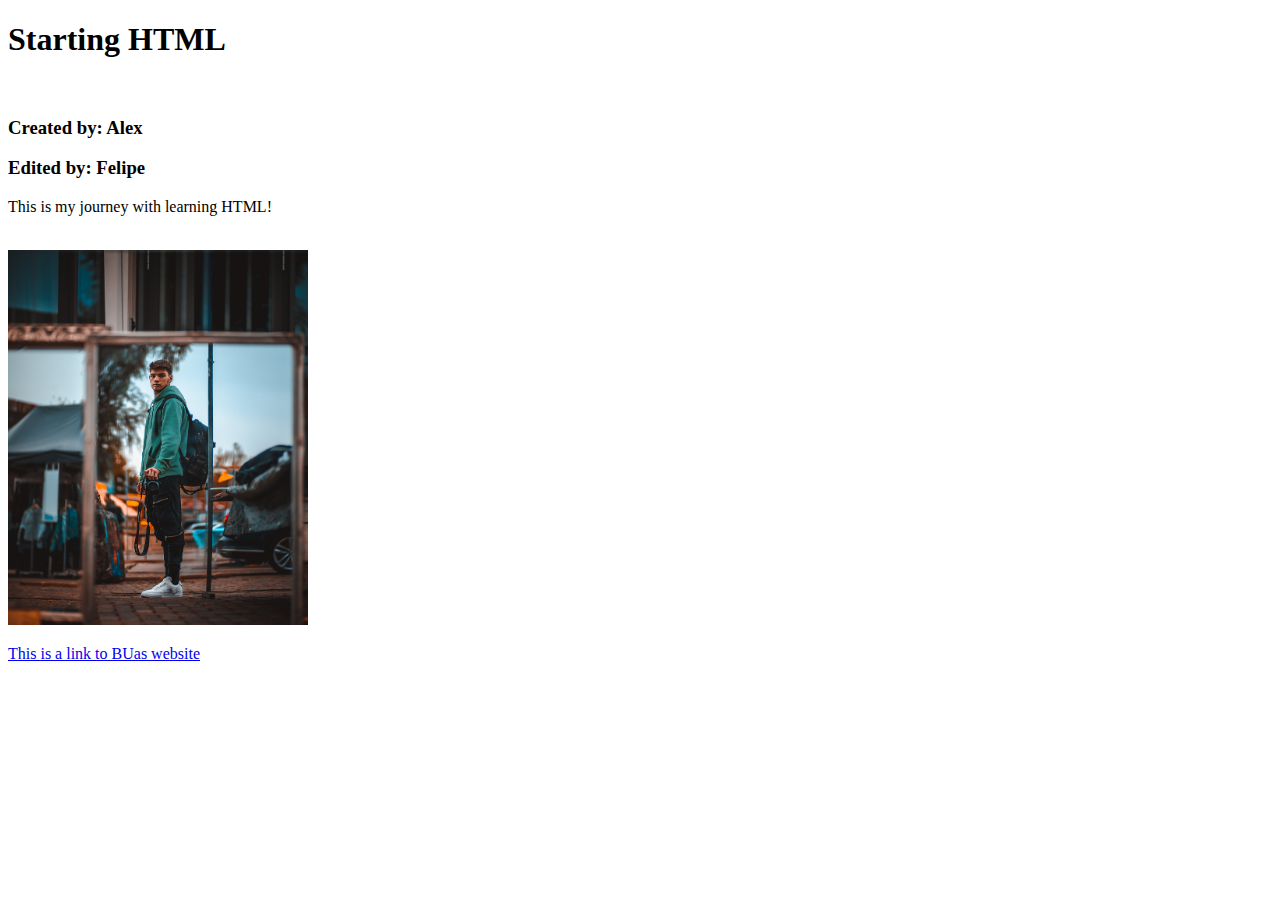
<file: Index.html>
<!DOCTYPE html>
<html lang="en">
<head>
  <title>Starting HTML</title>
	<meta charset="utf-8">
</head>
<body>
	<h1>Starting HTML</h1><br>
	<h3>Created by: Alex</h3>
	<h3>Edited by: Felipe</h3>
	<p>This is my journey with learning HTML!</p><br>
	<img src="images/IMG_4155.png" width="300" alt/>
	<p>
	  <a href="https://www.buas.nl/en">This is a link to BUas website </a> 
	</p>
</body>
</html>
</file>
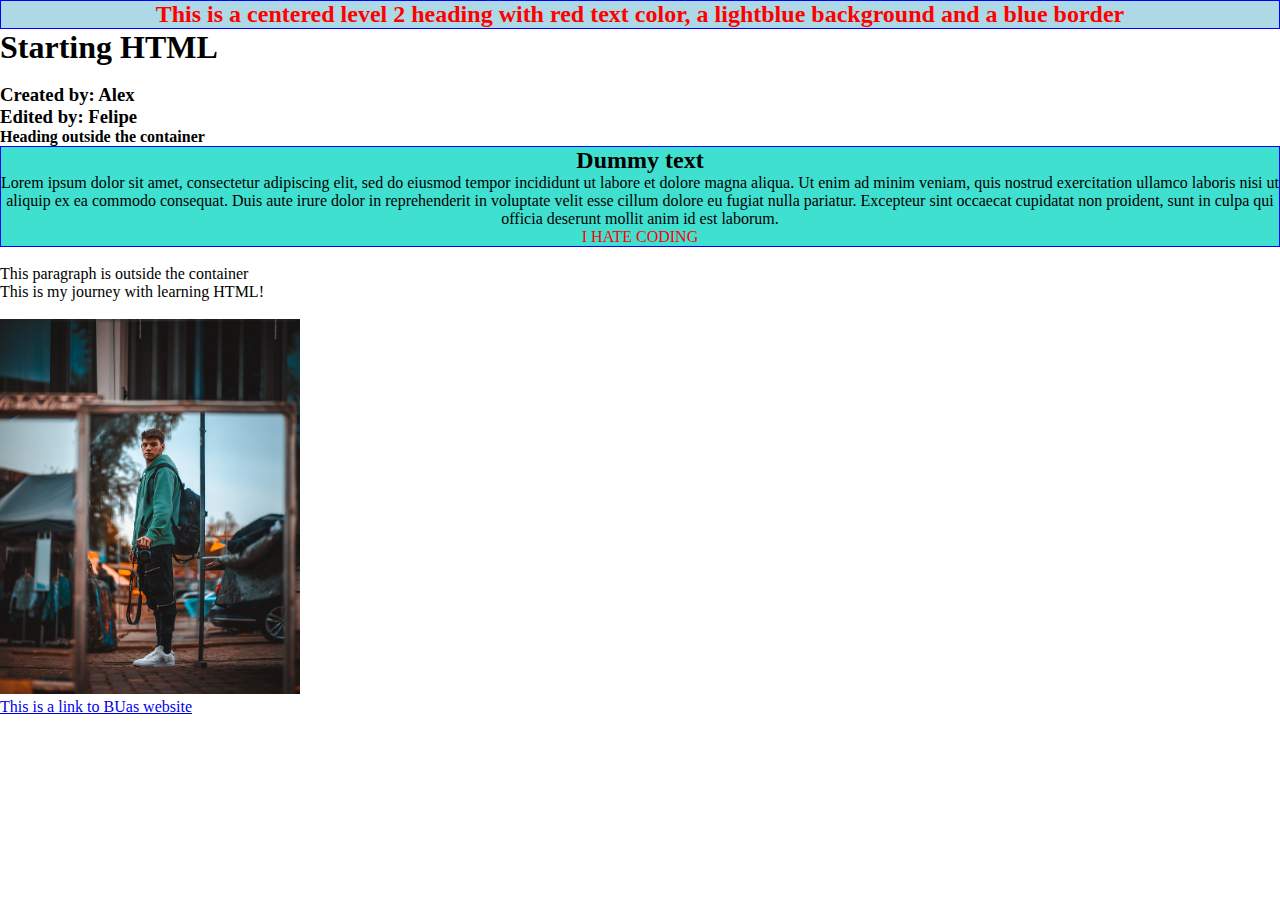
<file: index.html>
<!DOCTYPE html>
<html lang="en">
<head>
  <title>Starting HTML</title>
	<meta charset="utf-8">
<link href="css/styles.css" rel="stylesheet" type="text/css">
</head>
<body>
	<h2 class= "my-class">This is a centered level 2 heading with red text color, a lightblue background and a blue border</h2>
	<h1>Starting HTML</h1><br>
	<h3>Created by: Alex</h3>
	<h3>Edited by: Felipe</h3>
	<h4>Heading outside the container</h4>
	<div class= "my-container">
		<h2>Dummy text</h2>
		<p>Lorem ipsum dolor sit amet, consectetur adipiscing elit, sed do eiusmod tempor incididunt ut labore et dolore magna aliqua. Ut enim ad minim veniam, quis nostrud exercitation ullamco laboris nisi ut aliquip ex ea commodo consequat. Duis aute irure dolor in reprehenderit in voluptate velit esse cillum dolore eu fugiat nulla pariatur. Excepteur sint occaecat cupidatat non proident, sunt in culpa qui officia deserunt mollit anim id est laborum.</p>
		<p id="my-id">I HATE CODING</p>
	</div><br>
	<p>This paragraph is outside the container</p>
	<p>This is my journey with learning HTML!</p><br>
	<img src="images/IMG_4155.png" width="300" alt/>
	<p>
	  <a href="https://www.buas.nl/en">This is a link to BUas website </a> 
	</p>
</body>
</html>
</file>
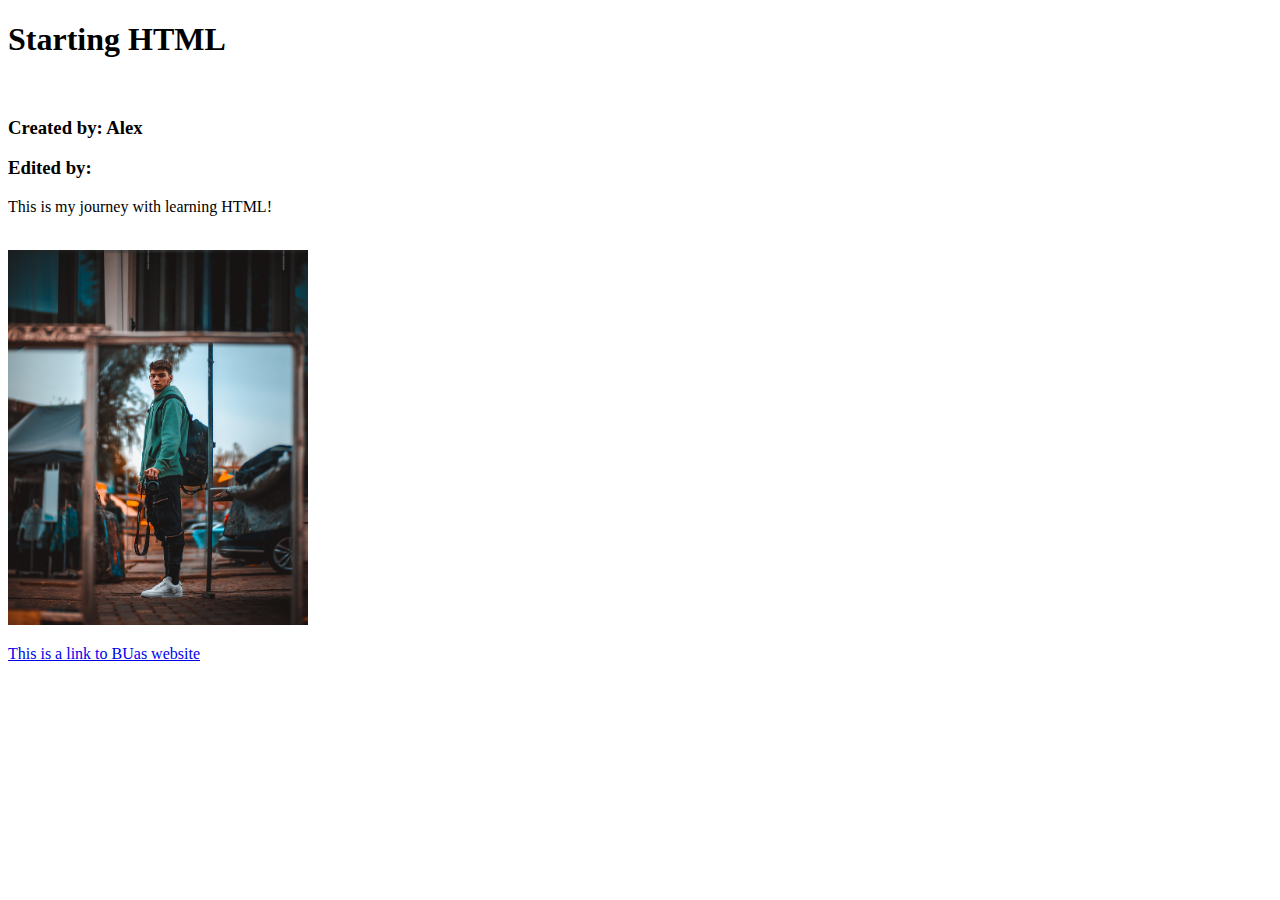
<file: my-project/Index.html>
<!DOCTYPE html>
<html lang="en">
<head>
  <title>Starting HTML</title>
	<meta charset="utf-8">
</head>
<body>
	<h1>Starting HTML</h1><br>
	<h3>Created by: Alex</h3>
	<h3>Edited by: </h3>
	<p>This is my journey with learning HTML!</p><br>
	<img src="images/IMG_4155.png" width="300" alt/>
	<p>
	  <a href="https://www.buas.nl/en">This is a link to BUas website </a> 
	</p>
</body>
</html>
</file>
<file: css/styles.css>
@charset "UTF-8";
* {
    margin: 0;
    padding: 0;
    
}
.my-container {
	color: black;
    border: 1px solid blue;
    text-align: center;
    background-color: turquoise;
}
.my-class {
	color: red;
    border: 1px solid blue;
    text-align: center;
    background-color: lightblue;
}
#my-id {
	color: red;
}
.id {
}
.body {
    font-family: 'Gloria Hallelujah', cursive;
    ;
    background-image: url(../images/bg.jpg);
}
.my-image {
	margin-right: auto;
    margin-left: auto;
    display: block;
}
</file>
